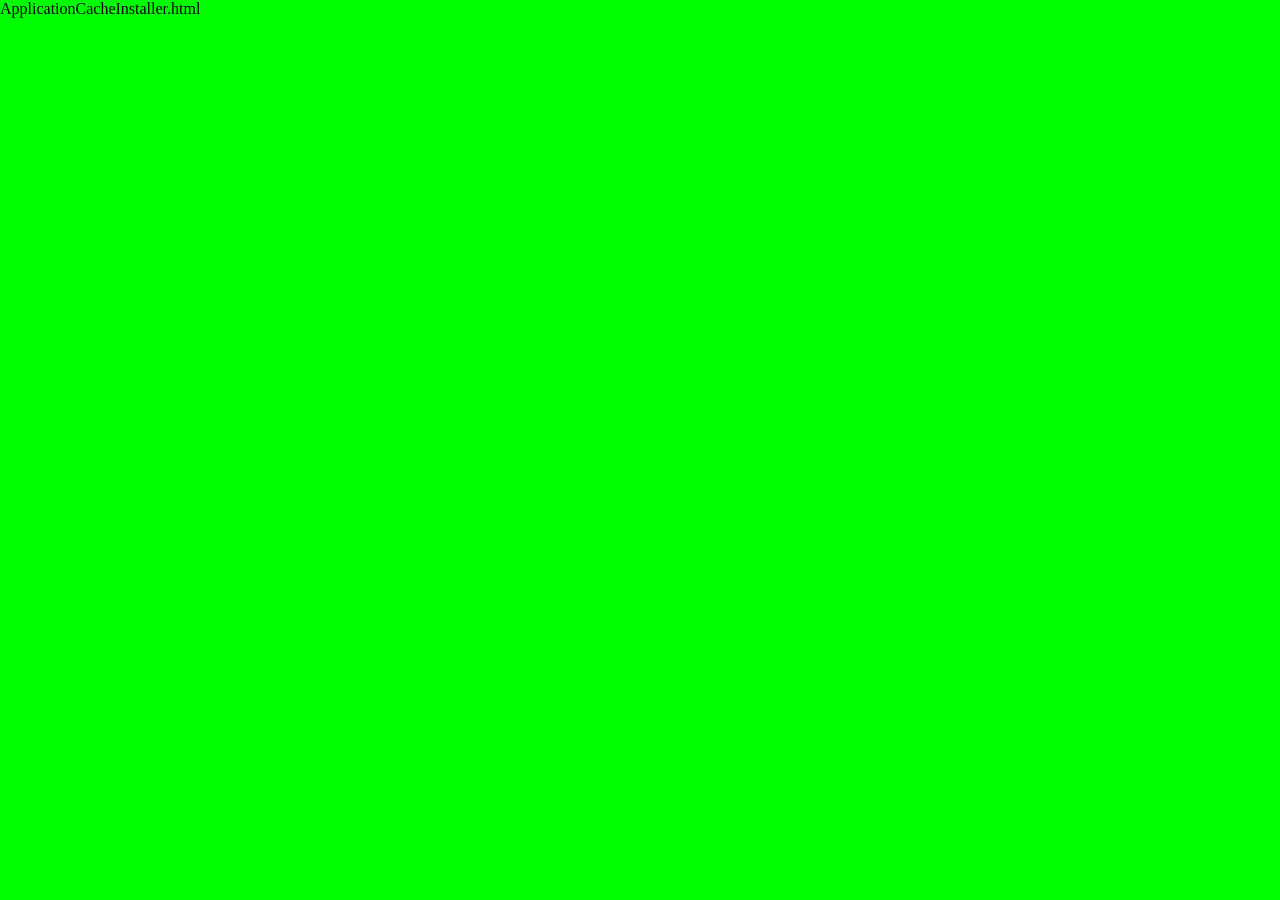
<file: AppCacheInstaller.html>
<!DOCTYPE html>
<html manifest="/manifest/fowl.manifest">
	<head></head>
	<body style="background-color: #0f0; margin: 0px;">
    ApplicationCacheInstaller.html
    <pre id='status'></pre>
    <script type="text/javascript">
var appcache = window.applicationCache;
appcache.addEventListener('cached', logEvent, false);
appcache.addEventListener('checking', logEvent, false);
appcache.addEventListener('downloading', logEvent, false);
appcache.addEventListener('error', logEvent, false);
appcache.addEventListener('noupdate', logEvent, false);
appcache.addEventListener('obsolete', logEvent, false);
appcache.addEventListener('progress', logEvent, false);
appcache.addEventListener('updateready', logEvent, false);

if (window.applicationCache !== undefined && window.applicationCache.status == window.applicationCache.IDLE){
	changeButtonToInstalled();
}

function setStatus(message) {
    window.parent.document.getElementById("tooltip").innerHTML = message;
}

function changeButtonToInstalled() {
    window.parent.document.getElementById("installButton").id = "offlineInstalled";
}

function logEvent(e) {
    switch (e.type) {
      case "progress":
        message = "Installing offline version...";
        if (e.lengthComputable) {
          message += Math.round(e.loaded / e.total * 100) + "%";
        }
        break;
      case "noupdate":
        message = "You're running the latest offline capable version.";
        changeButtonToInstalled();
        break;
      case "obsolete":
        message = "Offline mode has been uninstalled.";
        break;
      case "cached":
        message = "We're ready to play offline!";
        changeButtonToInstalled();
        break;
      case "checking":
        message = "Checking for a new version...";
        break;
      case "downloading":
        message = "Downloading...";
        break;
      case "updateready":
        message = "A new version is ready. Click to <a href='javascript:window.location.reload();' onclick='return confirm(\"This will restart your game. Continue?\");'>upgrade</a>.";
        window.parent.appCacheUpdateReady();
        break;
      case "error":
        switch (window.applicationCache.status) {
          case window.applicationCache.IDLE:
            message = "We're ready to play offline!";
            break;
          case window.applicationCache.UNCACHED:
            message = "Error loading offline version. Please <a href='javascript:window.location.reload();' onclick='return confirm(\"This will restart your game. Continue?\");'>try again</a>.";
            break;
          case window.applicationCache.CHECKING:
          case window.applicationCache.DOWNLOADING:
          case window.applicationCache.UPDATEREADY:
          case window.applicationCache.OBSOLETE:
          default:
            message = "Error " + window.applicationCache.status + " loading offline version. Please <a href='javascript:window.location.reload();' onclick='return confirm(\"This will restart your game. Continue?\");'>try again</a>.";
            break;
        }
        break;
      default:
        message = "[" + e.type + "]";
    }
    document.getElementById("status").innerHTML += e.type + ": " + message + "\n";
    setStatus(message);
}
    </script>
  </body>
</html>
</file>
